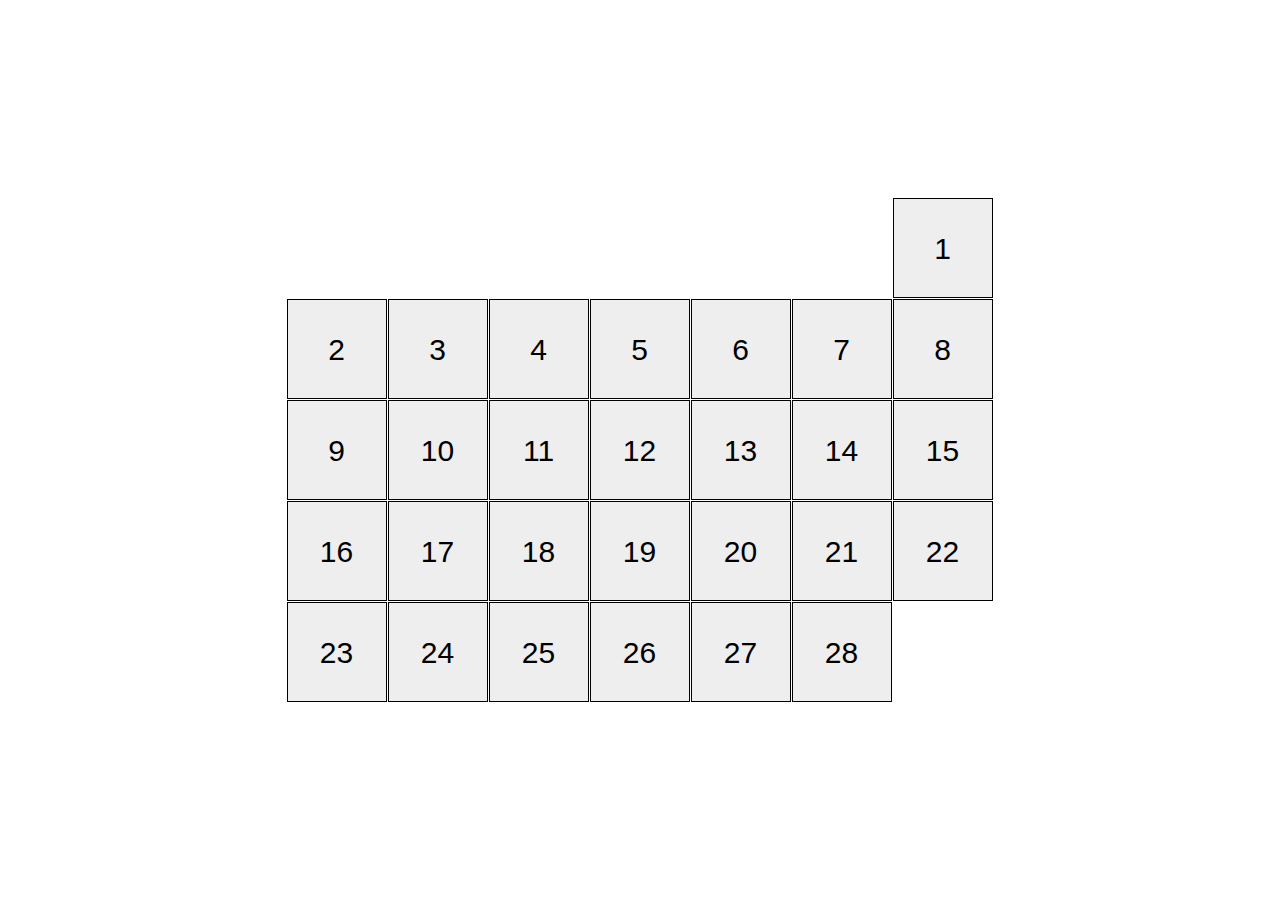
<file: index.html>
<!DOCTYPE html><html lang="en"><head><meta charset="UTF-8"><meta name="viewport" content="width=device-width, initial-scale=1.0"><title>Calendar</title><link rel="stylesheet" href="main.4bcedc64.css"></head><body> <div class="calendar calendar-28 calendar-sun"> <div></div> <div></div> <div></div> <div></div> <div></div> <div></div> <div></div> <div></div> <div></div> <div></div> <div></div> <div></div> <div></div> <div></div> <div></div> <div></div> <div></div> <div></div> <div></div> <div></div> <div></div> <div></div> <div></div> <div></div> <div></div> <div></div> <div></div> <div></div> <div></div> <div></div> <div></div> </div> </body></html>
</file>
<file: main.4bcedc64.css>
html{font-family:Arial,Helvetica,sans-serif}body{display:flex;justify-content:center;align-items:center;height:100vh;margin:0}.calendar{display:flex;flex-wrap:wrap;width:707px}.calendar div:first-child:after{content:"1"}.calendar div:first-child:after,.calendar div:nth-child(2):after{display:none;text-align:center;width:100%;font-size:30px;line-height:100px}.calendar div:nth-child(2):after{content:"2"}.calendar div:nth-child(3):after{content:"3"}.calendar div:nth-child(3):after,.calendar div:nth-child(4):after{display:none;text-align:center;width:100%;font-size:30px;line-height:100px}.calendar div:nth-child(4):after{content:"4"}.calendar div:nth-child(5):after{content:"5"}.calendar div:nth-child(5):after,.calendar div:nth-child(6):after{display:none;text-align:center;width:100%;font-size:30px;line-height:100px}.calendar div:nth-child(6):after{content:"6"}.calendar div:nth-child(7):after{content:"7"}.calendar div:nth-child(7):after,.calendar div:nth-child(8):after{display:none;text-align:center;width:100%;font-size:30px;line-height:100px}.calendar div:nth-child(8):after{content:"8"}.calendar div:nth-child(9):after{content:"9"}.calendar div:nth-child(9):after,.calendar div:nth-child(10):after{display:none;text-align:center;width:100%;font-size:30px;line-height:100px}.calendar div:nth-child(10):after{content:"10"}.calendar div:nth-child(11):after{content:"11"}.calendar div:nth-child(11):after,.calendar div:nth-child(12):after{display:none;text-align:center;width:100%;font-size:30px;line-height:100px}.calendar div:nth-child(12):after{content:"12"}.calendar div:nth-child(13):after{content:"13"}.calendar div:nth-child(13):after,.calendar div:nth-child(14):after{display:none;text-align:center;width:100%;font-size:30px;line-height:100px}.calendar div:nth-child(14):after{content:"14"}.calendar div:nth-child(15):after{content:"15"}.calendar div:nth-child(15):after,.calendar div:nth-child(16):after{display:none;text-align:center;width:100%;font-size:30px;line-height:100px}.calendar div:nth-child(16):after{content:"16"}.calendar div:nth-child(17):after{content:"17"}.calendar div:nth-child(17):after,.calendar div:nth-child(18):after{display:none;text-align:center;width:100%;font-size:30px;line-height:100px}.calendar div:nth-child(18):after{content:"18"}.calendar div:nth-child(19):after{content:"19"}.calendar div:nth-child(19):after,.calendar div:nth-child(20):after{display:none;text-align:center;width:100%;font-size:30px;line-height:100px}.calendar div:nth-child(20):after{content:"20"}.calendar div:nth-child(21):after{content:"21"}.calendar div:nth-child(21):after,.calendar div:nth-child(22):after{display:none;text-align:center;width:100%;font-size:30px;line-height:100px}.calendar div:nth-child(22):after{content:"22"}.calendar div:nth-child(23):after{content:"23"}.calendar div:nth-child(23):after,.calendar div:nth-child(24):after{display:none;text-align:center;width:100%;font-size:30px;line-height:100px}.calendar div:nth-child(24):after{content:"24"}.calendar div:nth-child(25):after{content:"25"}.calendar div:nth-child(25):after,.calendar div:nth-child(26):after{display:none;text-align:center;width:100%;font-size:30px;line-height:100px}.calendar div:nth-child(26):after{content:"26"}.calendar div:nth-child(27):after{content:"27"}.calendar div:nth-child(27):after,.calendar div:nth-child(28):after{display:none;text-align:center;width:100%;font-size:30px;line-height:100px}.calendar div:nth-child(28):after{content:"28"}.calendar div:nth-child(29):after{content:"29"}.calendar div:nth-child(29):after,.calendar div:nth-child(30):after{display:none;text-align:center;width:100%;font-size:30px;line-height:100px}.calendar div:nth-child(30):after{content:"30"}.calendar div:nth-child(31):after{content:"31";display:none;text-align:center;width:100%;font-size:30px;line-height:100px}.calendar-1 div:nth-child(-n+1){margin:0 1px 1px 0;width:100px;height:100px;background-color:#eee;border:1px solid;box-sizing:border-box;transition:background-color .5s,transform .5s}.calendar-1 div:nth-child(-n+1):after{display:inline-block}.calendar-1 div:nth-child(-n+1):hover{transform:translateY(-20px);background-color:pink}.calendar-2 div:nth-child(-n+2){margin:0 1px 1px 0;width:100px;height:100px;background-color:#eee;border:1px solid;box-sizing:border-box;transition:background-color .5s,transform .5s}.calendar-2 div:nth-child(-n+2):after{display:inline-block}.calendar-2 div:nth-child(-n+2):hover{transform:translateY(-20px);background-color:pink}.calendar-3 div:nth-child(-n+3){margin:0 1px 1px 0;width:100px;height:100px;background-color:#eee;border:1px solid;box-sizing:border-box;transition:background-color .5s,transform .5s}.calendar-3 div:nth-child(-n+3):after{display:inline-block}.calendar-3 div:nth-child(-n+3):hover{transform:translateY(-20px);background-color:pink}.calendar-4 div:nth-child(-n+4){margin:0 1px 1px 0;width:100px;height:100px;background-color:#eee;border:1px solid;box-sizing:border-box;transition:background-color .5s,transform .5s}.calendar-4 div:nth-child(-n+4):after{display:inline-block}.calendar-4 div:nth-child(-n+4):hover{transform:translateY(-20px);background-color:pink}.calendar-5 div:nth-child(-n+5){margin:0 1px 1px 0;width:100px;height:100px;background-color:#eee;border:1px solid;box-sizing:border-box;transition:background-color .5s,transform .5s}.calendar-5 div:nth-child(-n+5):after{display:inline-block}.calendar-5 div:nth-child(-n+5):hover{transform:translateY(-20px);background-color:pink}.calendar-6 div:nth-child(-n+6){margin:0 1px 1px 0;width:100px;height:100px;background-color:#eee;border:1px solid;box-sizing:border-box;transition:background-color .5s,transform .5s}.calendar-6 div:nth-child(-n+6):after{display:inline-block}.calendar-6 div:nth-child(-n+6):hover{transform:translateY(-20px);background-color:pink}.calendar-7 div:nth-child(-n+7){margin:0 1px 1px 0;width:100px;height:100px;background-color:#eee;border:1px solid;box-sizing:border-box;transition:background-color .5s,transform .5s}.calendar-7 div:nth-child(-n+7):after{display:inline-block}.calendar-7 div:nth-child(-n+7):hover{transform:translateY(-20px);background-color:pink}.calendar-8 div:nth-child(-n+8){margin:0 1px 1px 0;width:100px;height:100px;background-color:#eee;border:1px solid;box-sizing:border-box;transition:background-color .5s,transform .5s}.calendar-8 div:nth-child(-n+8):after{display:inline-block}.calendar-8 div:nth-child(-n+8):hover{transform:translateY(-20px);background-color:pink}.calendar-9 div:nth-child(-n+9){margin:0 1px 1px 0;width:100px;height:100px;background-color:#eee;border:1px solid;box-sizing:border-box;transition:background-color .5s,transform .5s}.calendar-9 div:nth-child(-n+9):after{display:inline-block}.calendar-9 div:nth-child(-n+9):hover{transform:translateY(-20px);background-color:pink}.calendar-10 div:nth-child(-n+10){margin:0 1px 1px 0;width:100px;height:100px;background-color:#eee;border:1px solid;box-sizing:border-box;transition:background-color .5s,transform .5s}.calendar-10 div:nth-child(-n+10):after{display:inline-block}.calendar-10 div:nth-child(-n+10):hover{transform:translateY(-20px);background-color:pink}.calendar-11 div:nth-child(-n+11){margin:0 1px 1px 0;width:100px;height:100px;background-color:#eee;border:1px solid;box-sizing:border-box;transition:background-color .5s,transform .5s}.calendar-11 div:nth-child(-n+11):after{display:inline-block}.calendar-11 div:nth-child(-n+11):hover{transform:translateY(-20px);background-color:pink}.calendar-12 div:nth-child(-n+12){margin:0 1px 1px 0;width:100px;height:100px;background-color:#eee;border:1px solid;box-sizing:border-box;transition:background-color .5s,transform .5s}.calendar-12 div:nth-child(-n+12):after{display:inline-block}.calendar-12 div:nth-child(-n+12):hover{transform:translateY(-20px);background-color:pink}.calendar-13 div:nth-child(-n+13){margin:0 1px 1px 0;width:100px;height:100px;background-color:#eee;border:1px solid;box-sizing:border-box;transition:background-color .5s,transform .5s}.calendar-13 div:nth-child(-n+13):after{display:inline-block}.calendar-13 div:nth-child(-n+13):hover{transform:translateY(-20px);background-color:pink}.calendar-14 div:nth-child(-n+14){margin:0 1px 1px 0;width:100px;height:100px;background-color:#eee;border:1px solid;box-sizing:border-box;transition:background-color .5s,transform .5s}.calendar-14 div:nth-child(-n+14):after{display:inline-block}.calendar-14 div:nth-child(-n+14):hover{transform:translateY(-20px);background-color:pink}.calendar-15 div:nth-child(-n+15){margin:0 1px 1px 0;width:100px;height:100px;background-color:#eee;border:1px solid;box-sizing:border-box;transition:background-color .5s,transform .5s}.calendar-15 div:nth-child(-n+15):after{display:inline-block}.calendar-15 div:nth-child(-n+15):hover{transform:translateY(-20px);background-color:pink}.calendar-16 div:nth-child(-n+16){margin:0 1px 1px 0;width:100px;height:100px;background-color:#eee;border:1px solid;box-sizing:border-box;transition:background-color .5s,transform .5s}.calendar-16 div:nth-child(-n+16):after{display:inline-block}.calendar-16 div:nth-child(-n+16):hover{transform:translateY(-20px);background-color:pink}.calendar-17 div:nth-child(-n+17){margin:0 1px 1px 0;width:100px;height:100px;background-color:#eee;border:1px solid;box-sizing:border-box;transition:background-color .5s,transform .5s}.calendar-17 div:nth-child(-n+17):after{display:inline-block}.calendar-17 div:nth-child(-n+17):hover{transform:translateY(-20px);background-color:pink}.calendar-18 div:nth-child(-n+18){margin:0 1px 1px 0;width:100px;height:100px;background-color:#eee;border:1px solid;box-sizing:border-box;transition:background-color .5s,transform .5s}.calendar-18 div:nth-child(-n+18):after{display:inline-block}.calendar-18 div:nth-child(-n+18):hover{transform:translateY(-20px);background-color:pink}.calendar-19 div:nth-child(-n+19){margin:0 1px 1px 0;width:100px;height:100px;background-color:#eee;border:1px solid;box-sizing:border-box;transition:background-color .5s,transform .5s}.calendar-19 div:nth-child(-n+19):after{display:inline-block}.calendar-19 div:nth-child(-n+19):hover{transform:translateY(-20px);background-color:pink}.calendar-20 div:nth-child(-n+20){margin:0 1px 1px 0;width:100px;height:100px;background-color:#eee;border:1px solid;box-sizing:border-box;transition:background-color .5s,transform .5s}.calendar-20 div:nth-child(-n+20):after{display:inline-block}.calendar-20 div:nth-child(-n+20):hover{transform:translateY(-20px);background-color:pink}.calendar-21 div:nth-child(-n+21){margin:0 1px 1px 0;width:100px;height:100px;background-color:#eee;border:1px solid;box-sizing:border-box;transition:background-color .5s,transform .5s}.calendar-21 div:nth-child(-n+21):after{display:inline-block}.calendar-21 div:nth-child(-n+21):hover{transform:translateY(-20px);background-color:pink}.calendar-22 div:nth-child(-n+22){margin:0 1px 1px 0;width:100px;height:100px;background-color:#eee;border:1px solid;box-sizing:border-box;transition:background-color .5s,transform .5s}.calendar-22 div:nth-child(-n+22):after{display:inline-block}.calendar-22 div:nth-child(-n+22):hover{transform:translateY(-20px);background-color:pink}.calendar-23 div:nth-child(-n+23){margin:0 1px 1px 0;width:100px;height:100px;background-color:#eee;border:1px solid;box-sizing:border-box;transition:background-color .5s,transform .5s}.calendar-23 div:nth-child(-n+23):after{display:inline-block}.calendar-23 div:nth-child(-n+23):hover{transform:translateY(-20px);background-color:pink}.calendar-24 div:nth-child(-n+24){margin:0 1px 1px 0;width:100px;height:100px;background-color:#eee;border:1px solid;box-sizing:border-box;transition:background-color .5s,transform .5s}.calendar-24 div:nth-child(-n+24):after{display:inline-block}.calendar-24 div:nth-child(-n+24):hover{transform:translateY(-20px);background-color:pink}.calendar-25 div:nth-child(-n+25){margin:0 1px 1px 0;width:100px;height:100px;background-color:#eee;border:1px solid;box-sizing:border-box;transition:background-color .5s,transform .5s}.calendar-25 div:nth-child(-n+25):after{display:inline-block}.calendar-25 div:nth-child(-n+25):hover{transform:translateY(-20px);background-color:pink}.calendar-26 div:nth-child(-n+26){margin:0 1px 1px 0;width:100px;height:100px;background-color:#eee;border:1px solid;box-sizing:border-box;transition:background-color .5s,transform .5s}.calendar-26 div:nth-child(-n+26):after{display:inline-block}.calendar-26 div:nth-child(-n+26):hover{transform:translateY(-20px);background-color:pink}.calendar-27 div:nth-child(-n+27){margin:0 1px 1px 0;width:100px;height:100px;background-color:#eee;border:1px solid;box-sizing:border-box;transition:background-color .5s,transform .5s}.calendar-27 div:nth-child(-n+27):after{display:inline-block}.calendar-27 div:nth-child(-n+27):hover{transform:translateY(-20px);background-color:pink}.calendar-28 div:nth-child(-n+28){margin:0 1px 1px 0;width:100px;height:100px;background-color:#eee;border:1px solid;box-sizing:border-box;transition:background-color .5s,transform .5s}.calendar-28 div:nth-child(-n+28):after{display:inline-block}.calendar-28 div:nth-child(-n+28):hover{transform:translateY(-20px);background-color:pink}.calendar-29 div:nth-child(-n+29){margin:0 1px 1px 0;width:100px;height:100px;background-color:#eee;border:1px solid;box-sizing:border-box;transition:background-color .5s,transform .5s}.calendar-29 div:nth-child(-n+29):after{display:inline-block}.calendar-29 div:nth-child(-n+29):hover{transform:translateY(-20px);background-color:pink}.calendar-30 div:nth-child(-n+30){margin:0 1px 1px 0;width:100px;height:100px;background-color:#eee;border:1px solid;box-sizing:border-box;transition:background-color .5s,transform .5s}.calendar-30 div:nth-child(-n+30):after{display:inline-block}.calendar-30 div:nth-child(-n+30):hover{transform:translateY(-20px);background-color:pink}.calendar-31 div:nth-child(-n+31){margin:0 1px 1px 0;width:100px;height:100px;background-color:#eee;border:1px solid;box-sizing:border-box;transition:background-color .5s,transform .5s}.calendar-31 div:nth-child(-n+31):after{display:inline-block}.calendar-31 div:nth-child(-n+31):hover{transform:translateY(-20px);background-color:pink}.calendar-mon div:first-child{margin-left:0}.calendar-tue div:first-child{margin-left:101px}.calendar-wed div:first-child{margin-left:202px}.calendar-thu div:first-child{margin-left:303px}.calendar-fri div:first-child{margin-left:404px}.calendar-sat div:first-child{margin-left:505px}.calendar-sun div:first-child{margin-left:606px}
/*# sourceMappingURL=main.4bcedc64.css.map */
</file>
